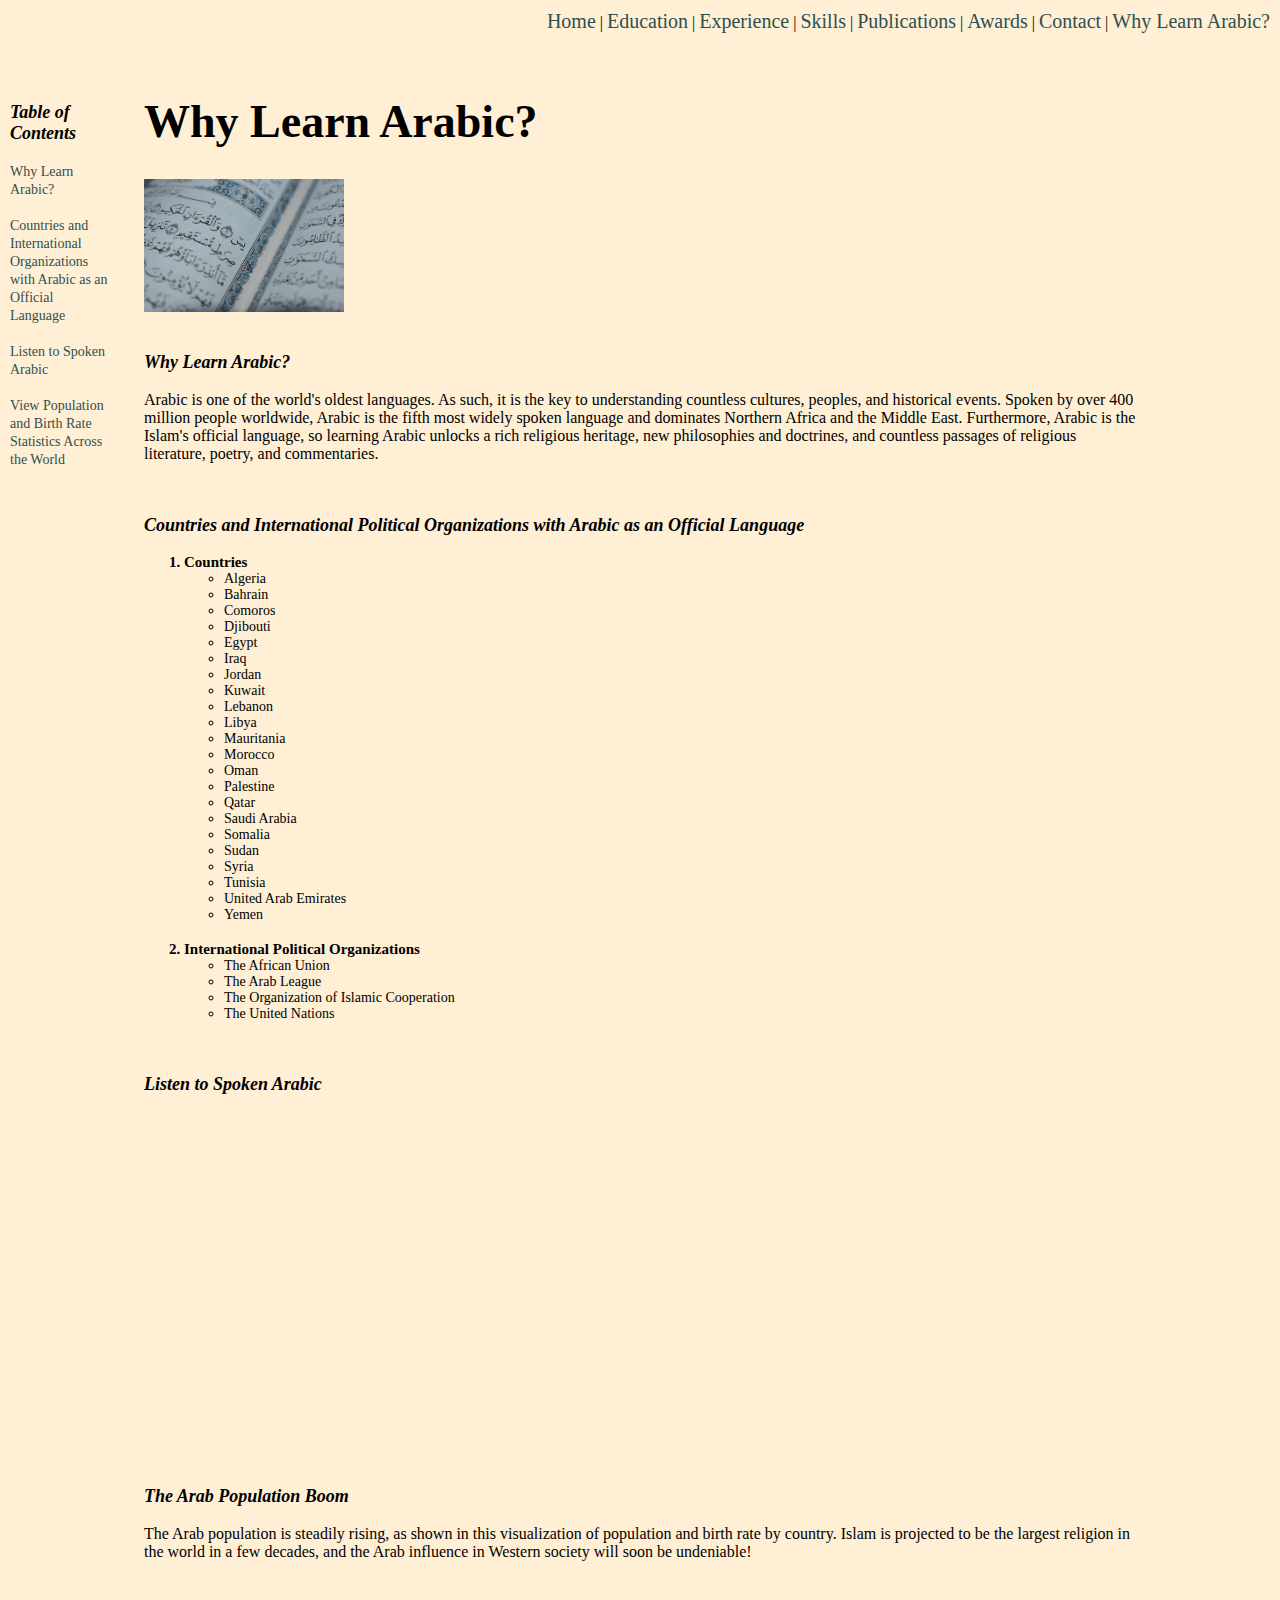
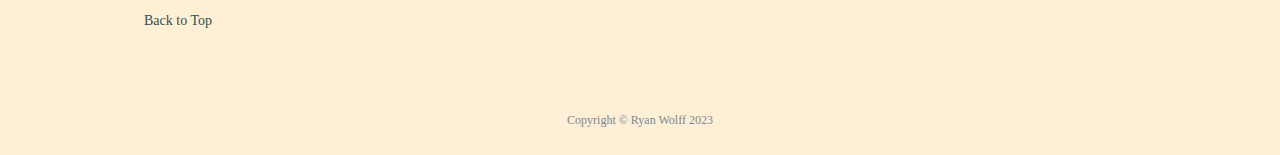
<file: whyarabic.html>
<!DOCTYPE html>
<html lang="en">
<head>
    <meta charset="UTF-8">
    <meta name="viewport" content="width=device-width, initial-scale=1.0">
    <title>Why Learn Arabic?</title>
    <link rel="stylesheet" href="css/mystyles.css">
    <link rel="stylesheet" href="css/mylayouts.css">
</head>

<body class="whyarabicbg">

    <!-- Header -->
    <div class="common header"> 
            <a href="index.html" id="top" class="headera">Home</a> | 
            <a href="education.html" class="headera">Education</a> |
            <a href="experience.html" id="top" class="headera">Experience</a> | 
            <a href="skills.html" class="headera">Skills</a> |  
            <a href="publications.html" class="headera">Publications</a> | 
            <a href="awards.html" id="top" class="headera">Awards</a> |
            <a href="contact.html" id="top" class="headera">Contact</a> |
            <a href="whyarabic.html" id="top" class="headera">Why Learn Arabic?</a>
    </div>

    <!-- Left Menu -->
    <div class="common leftmenu">
        <h3 class="sectionheader">Table of Contents</h3>
        <a href="#whylearnarabic">Why Learn Arabic?</a> <br> <br>
        <a href="#countrylist">Countries and International Organizations with Arabic as an Official Language</a> <br> <br>
        <a href="#listen">Listen to Spoken Arabic</a> <br> <br>
        <a href="#dataviz">View Population and Birth Rate Statistics Across the World</a> <br> <br>
        <br>
        <br>
        <br>
    </div>

    <!-- Right Menu (Only Used for Spacing)-->
    <div class="common rightmenu">
        <p>&nbsp;</p>
    </div>
    
    <!-- Main Body -->
    <div class="common mainbody">

        <h1 class="pagetitle">Why Learn Arabic?</h1>
        <img src="Arabic Writing on a Page.jpg" width="200" alt="Arabic Writing Inside a Book">
        <br>
        <br>

        <h3 id="whylearnarabic" class="sectionheader">Why Learn Arabic?</h3>
        <p>Arabic is one of the world's oldest languages. As such, it is the key to understanding countless cultures, peoples, and historical events. Spoken by over 400 million people worldwide, Arabic is the fifth most widely spoken language and dominates Northern Africa and the Middle East. Furthermore, Arabic is the Islam's official language, so learning Arabic unlocks a rich religious heritage, new philosophies and doctrines, and countless passages of religious literature, poetry, and commentaries.</p>
        <br>
        

        <h3 id="countrylist" class="sectionheader">Countries and International Political Organizations with Arabic as an Official Language</h3>
        <ol>
            <li class="listheader">Countries
                <ul>
                    <li class="li">
                        Algeria
                    </li>
                    <li class="li">
                        Bahrain
                    </li>
                    <li class="li">
                        Comoros
                    </li>
                    <li class="li">
                        Djibouti
                    </li>
                    <li class="li">
                        Egypt
                    </li>
                    <li class="li">
                        Iraq
                    </li>
                    <li class="li">
                        Jordan
                    </li>
                    <li class="li">
                        Kuwait
                    </li>
                    <li class="li">
                        Lebanon
                    </li>
                    <li class="li">
                        Libya
                    </li>
                    <li class="li">
                        Mauritania
                    </li>
                    <li class="li">
                        Morocco
                    </li>
                    <li class="li">
                        Oman
                    </li>
                    <li class="li">
                        Palestine
                    </li>
                    <li class="li">
                        Qatar
                    </li>
                    <li class="li">
                        Saudi Arabia
                    </li>
                    <li class="li">
                        Somalia
                    </li>
                    <li class="li">
                        Sudan
                    </li>
                    <li class="li">
                        Syria
                    </li>
                    <li class="li">
                        Tunisia
                    </li>
                    <li class="li">
                        United Arab Emirates
                    </li>
                    <li class="li">
                        Yemen
                    </li>
                </ul>
            </li>
            <br>
            <li class="listheader">
                International Political Organizations
                <ul>
                    <li class="li">
                        The African Union
                    </li>
                    <li class="li">
                        The Arab League
                    </li>
                    <li class="li">
                        The Organization of Islamic Cooperation
                    </li>
                    <li class="li">
                        The United Nations
                    </li>
                </ul>
            </li>
        </ol>
        <br>

        <h3 id="listen" class="sectionheader">
            Listen to Spoken Arabic
        </h3>
        <iframe width="560" height="315" src="https://www.youtube.com/embed/dinQIb4ZFXY" title="YouTube video player" frameborder="0" allow="accelerometer; clipboard-write; encrypted-media; gyroscope; picture-in-picture; web-share" allowfullscreen>
        </iframe>
        <br>
        <br>
        <br>

        <h3 class="sectionheader" id="dataviz">The Arab Population Boom</h3>
        <p>The Arab population is steadily rising, as shown in this visualization of population and birth rate by country. Islam is projected to be the largest religion in the world in a few decades, and the Arab influence in Western society will soon be undeniable!</p>
        <div class='tableauPlaceholder' id='viz1687411118962' style='position: relative'><noscript><a href='#'><img alt='Population and Birth Rate (2012) ' src='https:&#47;&#47;public.tableau.com&#47;static&#47;images&#47;Po&#47;PopulationandBirthRate_16874110467340&#47;Population&#47;1_rss.png' style='border: none' /></a></noscript><object class='tableauViz'  style='display:none;'><param name='host_url' value='https%3A%2F%2Fpublic.tableau.com%2F' /> <param name='embed_code_version' value='3' /> <param name='site_root' value='' /><param name='name' value='PopulationandBirthRate_16874110467340&#47;Population' /><param name='tabs' value='no' /><param name='toolbar' value='yes' /><param name='static_image' value='https:&#47;&#47;public.tableau.com&#47;static&#47;images&#47;Po&#47;PopulationandBirthRate_16874110467340&#47;Population&#47;1.png' /> <param name='animate_transition' value='yes' /><param name='display_static_image' value='yes' /><param name='display_spinner' value='yes' /><param name='display_overlay' value='yes' /><param name='display_count' value='yes' /><param name='language' value='en-US' /></object></div>                <script type='text/javascript'>                    var divElement = document.getElementById('viz1687411118962');                    var vizElement = divElement.getElementsByTagName('object')[0];                    vizElement.style.width='100%';vizElement.style.height=(divElement.offsetWidth*0.75)+'px';                    var scriptElement = document.createElement('script');                    scriptElement.src = 'https://public.tableau.com/javascripts/api/viz_v1.js';                    vizElement.parentNode.insertBefore(scriptElement, vizElement);                
        </script>

        <p>&nbsp;</p>
        <a href="#top">Back to Top</a>
        <p>&nbsp;</p>
        <p>&nbsp;</p>
        <p class="copyright"> Copyright &copy; Ryan Wolff 2023 </p>
        <p class="copyright">&nbsp;</p>

    </div>


</body>
</html>
</file>
<file: css/mystyles.css>
.whyarabicbg {
    background-color: papayawhip;
}

.li {
    font-family: Georgia, 'Times New Roman', Times, serif;
    font-size: 14px;
    font-weight: lighter;
    color: black;
}

.listheader {
    font-family: Georgia, 'Times New Roman', Times, serif;
    font-size: 15px;
    font-weight: bold;
    color: black;
}

.sectionheader {
    font-family: Georgia, 'Times New Roman', Times, serif;
    font-size: 18px;
    font-style: italic;
    font-weight: bold;
    color: black;
}

.pagetitle {
    font-family: Georgia, 'Times New Roman', Times, serif;
    font-size: 46px;
    font-style: bolder;
    color: black;
}

a {
    font-family: Georgia, 'Times New Roman', Times, serif;
    color:darkslategrey;
    font-size: 14px;
    text-decoration: none;
}
.headera {
    font-family: Georgia, 'Times New Roman', Times, serif;
    color:darkslategrey;
    font-size: 20px;
}
a:visited {
    font-family: Georgia, 'Times New Roman', Times, serif;
    color:rgb(150, 149, 149);
}

p {
    font-family: Georgia, 'Times New Roman', Times, serif;
    font-size: 16px;
    color: black;
}

.copyright {
    font-family: Georgia, 'Times New Roman', Times, serif;
    font-size: 12px;
    color: lightslategray;
    text-align: center;
}
</file>
<file: css/mylayouts.css>
body {
    font-family: Georgia, 'Times New Roman', Times, serif;
}

.common{
    border: 2px none;
    position: absolute;
    background-color: none;
}

.header {
    top: 5px;
    left: 5px;
    right: 5px;
    height: 50px;

    padding-top: 5px;
    padding-right: 5px;

    text-align: right;

    z-index: 2;
}

/* Table of contents */
.leftmenu {
    top: 64px;
    left: 5px;
    width: 100px;
    bottom: 10px;

    padding-right: 5px;
    padding-left: 5px;
    padding-top: 20px;

    z-index: 1;
}

.mainbody {
    top: 64px;
    left: 114px;
    right: 114px;
    bottom: 10px;

    padding-left: 30px;
    padding-right: 30px;

    z-index: 3;
}

/* Right menu isn't used for anything other than maintaining a uniform appearance and spacing*/
.rightmenu {
    top: 64px;
    right: 5px;
    width: 100 px;
    bottom: 10px;

    z-index: 1;
}
</file>
